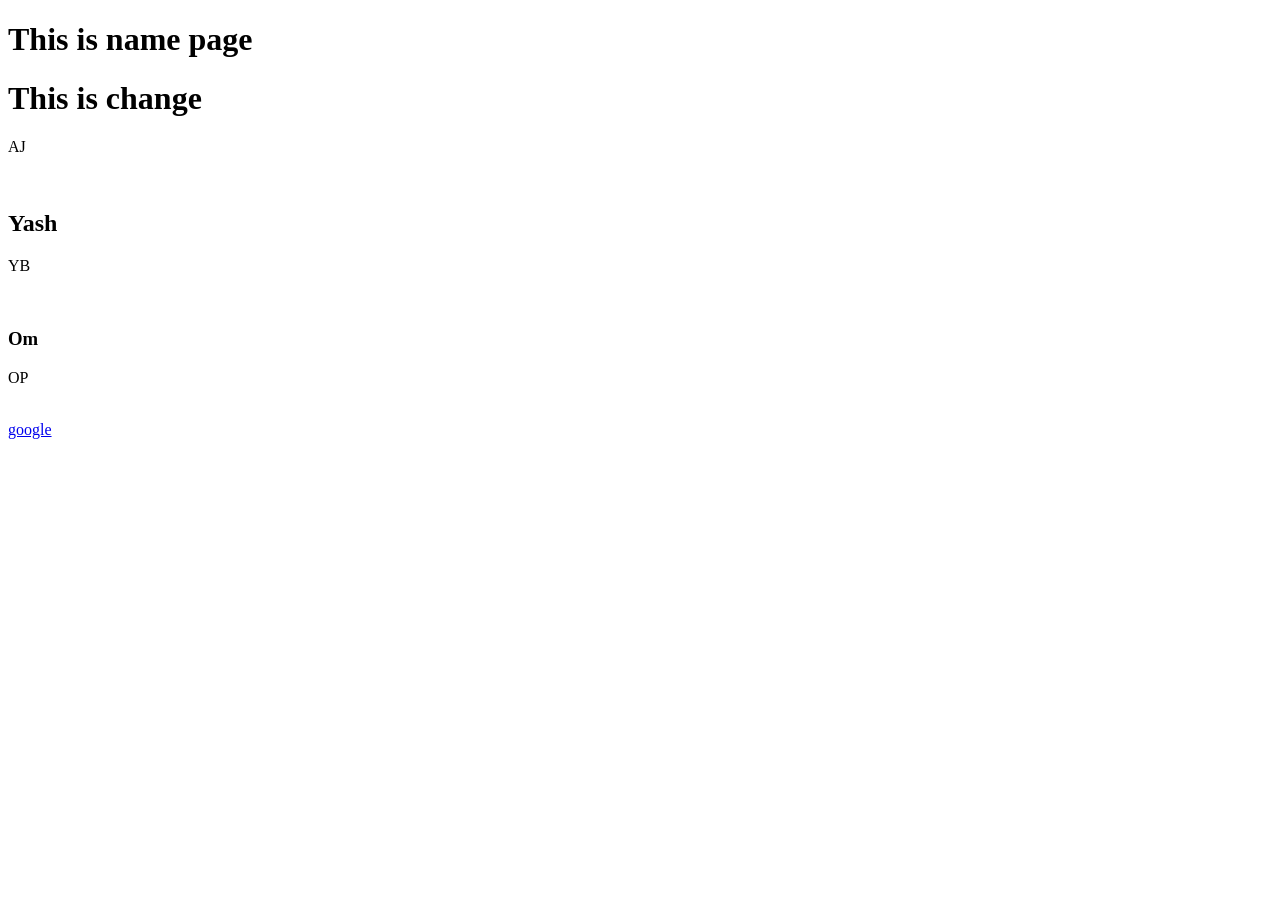
<file: home.html>
<!DOCTYPE html>
<html lang="en">
<head>
    <meta charset="UTF-8">
    <meta name="viewport" content="width=, initial-scale=1.0">
    <title>Document</title>
</head>
<body>
    <h1>This is name page </h1>
    <h1>This is change </h1>
    <p>AJ</p>
    <br>
    <h2>Yash</h2>
    <P>YB</P>
    <br>
    <h3>Om</h3>
    <P>OP</P>
    <br>
    <a href="www.google.com">google</a>

</body>
</html>
</file>
